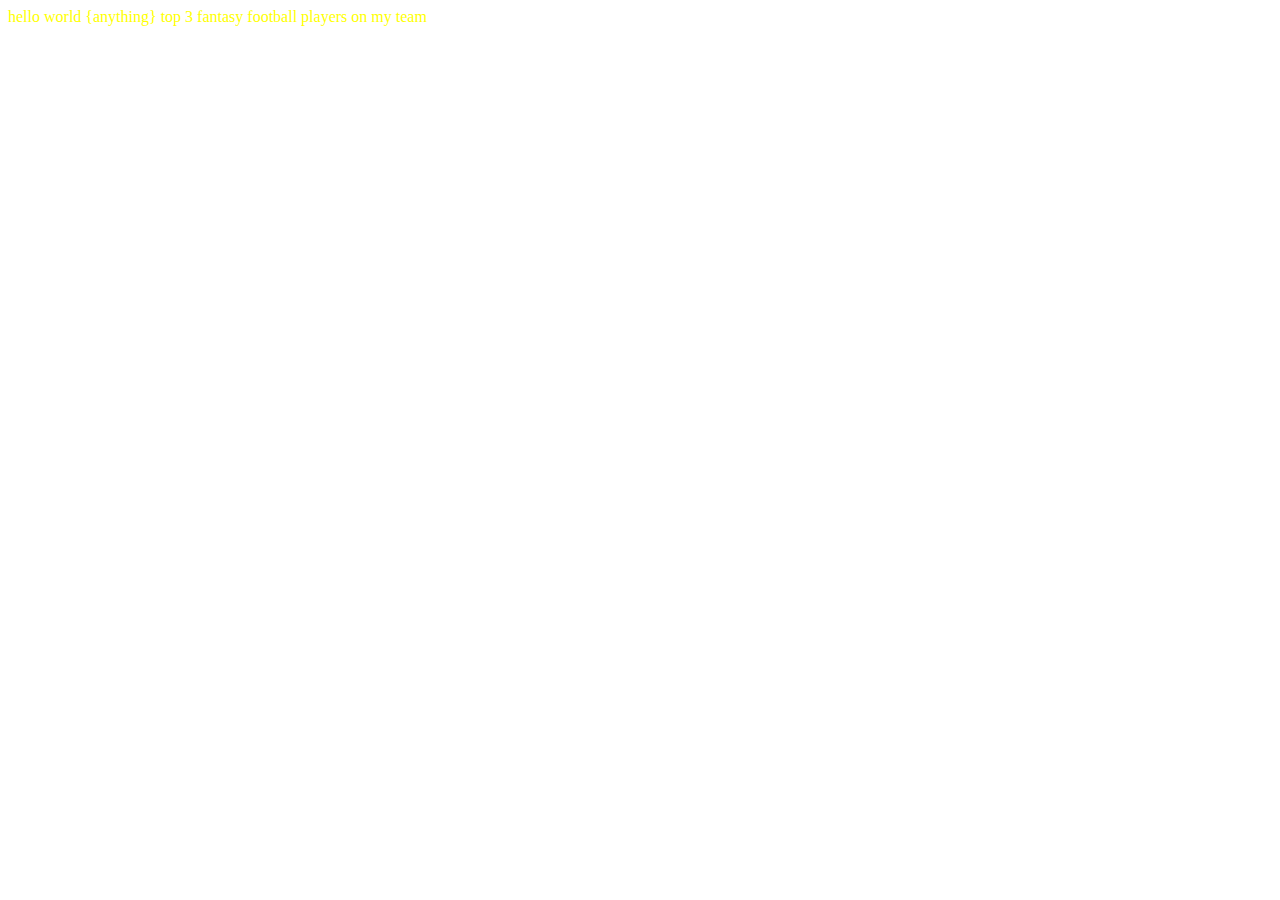
<file: index.html>
<!DOCTYPE html PUBLIC "-//W3C//DTD XHTML 1.0 Transitional//EN" "http://www.w3.org/TR/xhtml1/DTD/xhtml1-transitional.dtd">
<html xmlns="http://www.w3.org/1999/xhtml">
<head>
<meta http-equiv="Content-Type" content="text/html; charset=UTF-8" />
<title>Untitled Document</title>
<style type="text/css">
.sixtynine {
	color: #FF0;
}
</style>
</head>

<body class="sixtynine"> hello world {anything} top 3 fantasy football players on my team
</body>
</html>
</file>
